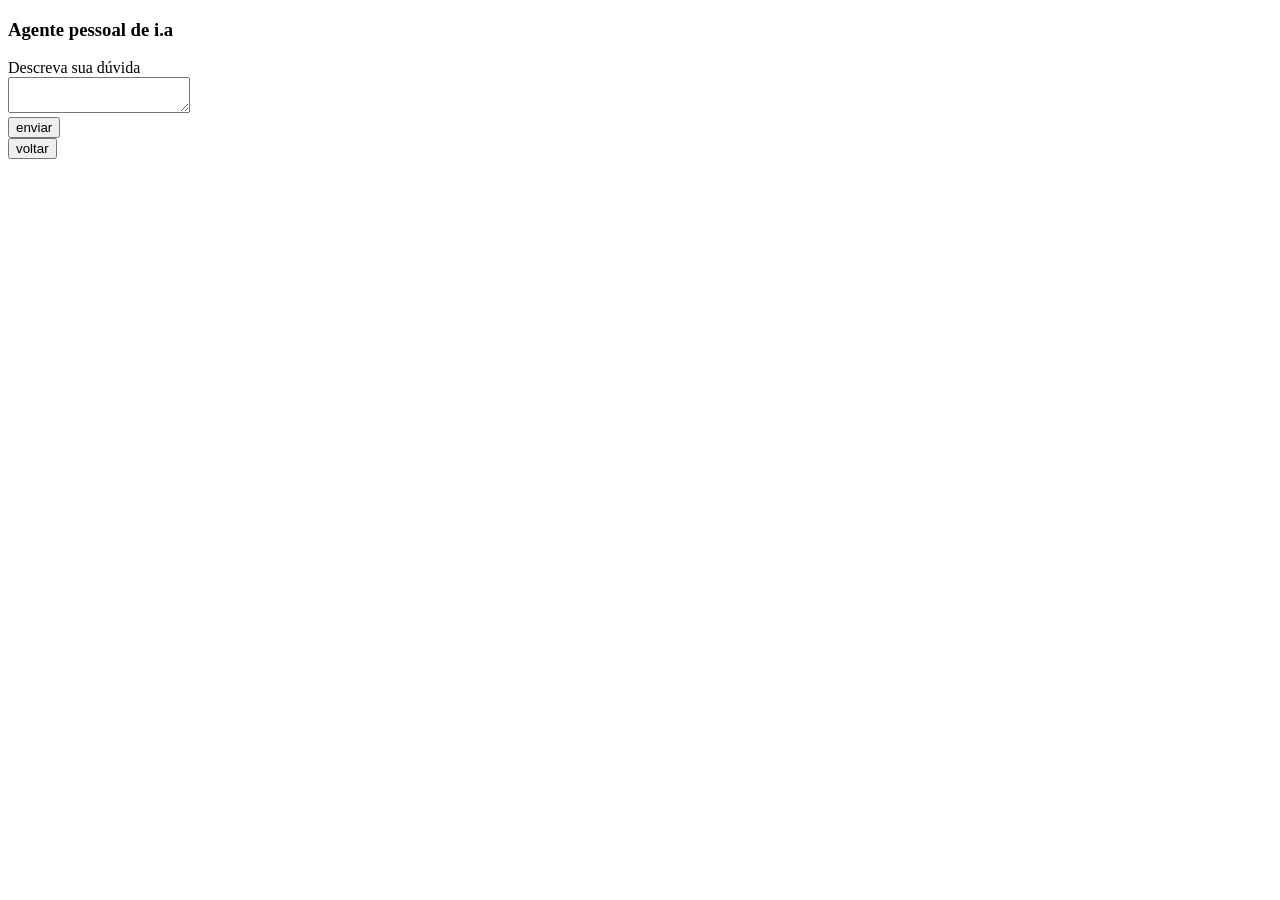
<file: templates/agente.html>
<!DOCTYPE html>
<html lang="en">
<head>
    <meta charset="UTF-8">
    <meta name="viewport" content="width=device-width, initial-scale=1.0">
    <title>Document</title>
</head>
<body>
    <h3>Agente pessoal de i.a</h3>
    <form action="/enviar_dúvidas" method="POST">
        <label for="descricao">Descreva sua dúvida</label><br>
        <textarea name="descricao"></textarea><br>
        <button type="submit">enviar</button>
    </form>
        <button type="button" onclick="window.location.href='/central'">voltar</button>
</body>
</html>
</file>
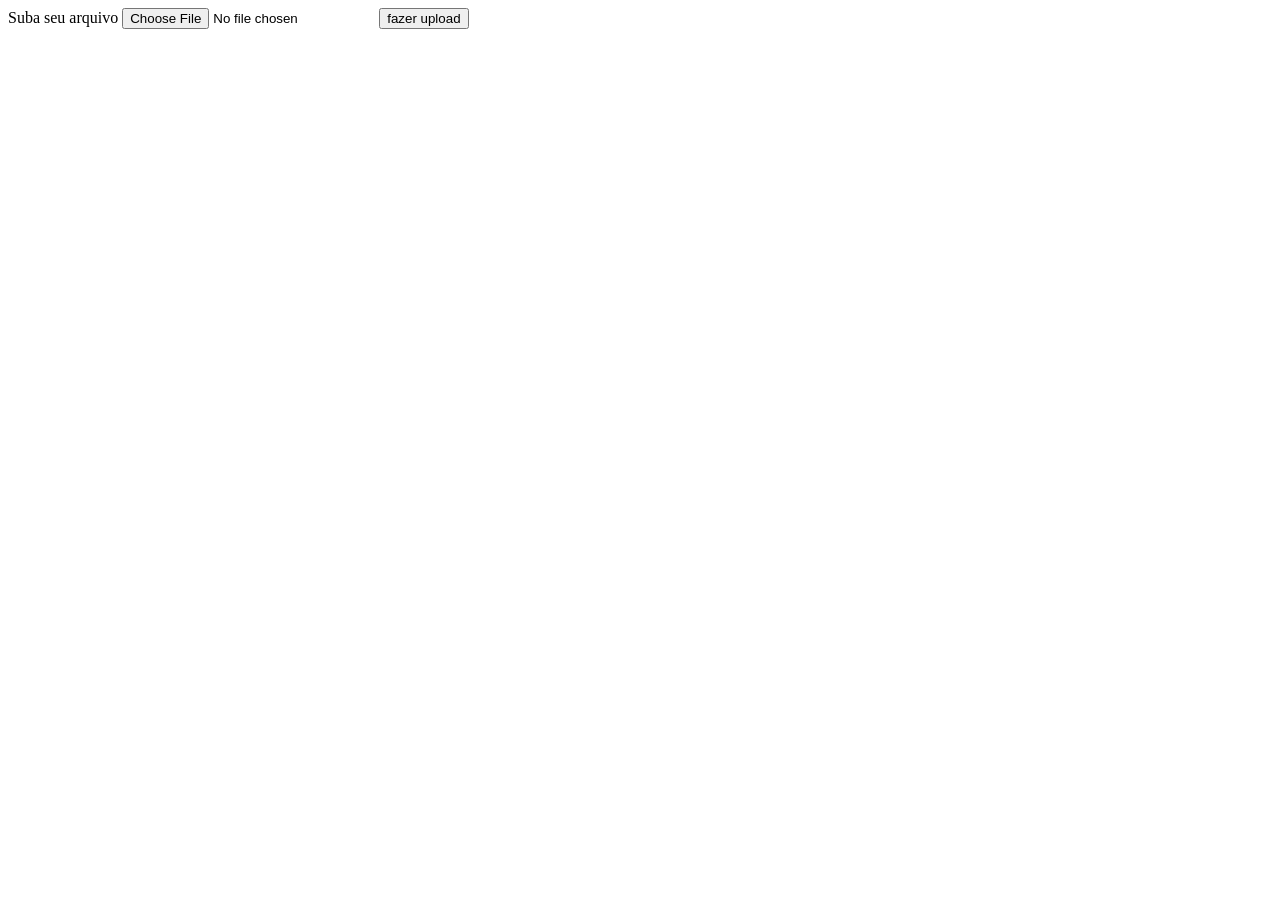
<file: templates/upload.html>
<!DOCTYPE html>
<html lang="en">
<head>
    <meta charset="UTF-8">
    <meta name="viewport" content="width=device-width, initial-scale=1.0">
    <title>Document</title>
</head>
<body>
    <form action="/uploadArquivos" method="POST" enctype="multipart/form-data">
        <label for="files">Suba seu arquivo</label>
        <input type="file" name="files" >
        <button type="submit">fazer upload</button>
    </form>
</body>
</html>
</file>
